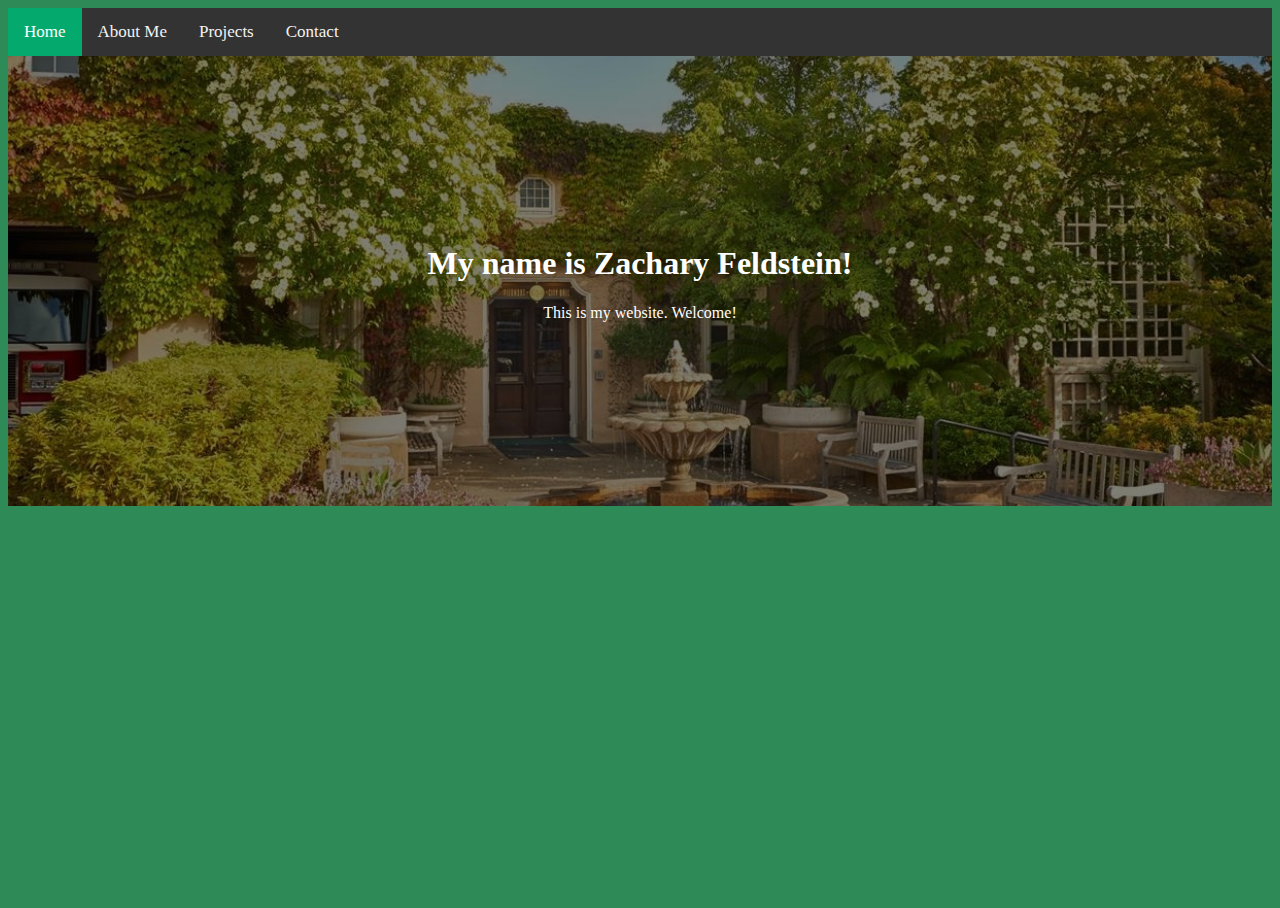
<file: index.html>
<!DOCTYPE html>
<html lang="en">
  <head>
    <title>This text appears in the tab</title>
    <link rel="stylesheet" href="style1.css">

    <div class="topnav">
    	<a class="active" href="index.html">Home</a>
    	<a href="aboutme1.html">About Me</a>
    	<a href="projects1.html">Projects</a>
    	<a href="#contact">Contact</a>
    </div>
  </head>
  <body class="b">

<div class="hero-image">
  <div class="hero-text">
    <h1>My name is Zachary Feldstein!</h1>
    <p>This is my website. Welcome!</p>
  </div>
</div>
  </body>
  </html>
</file>
<file: style1.css>
.b{
	background-color: seagreen;
}

.p{
	font-family: Arial;
	color: black;
}

.image {
	width: 35%;
	float: left;
	padding-right: 10px;
}


/* Add a black background color to the top navigation */
.topnav {
  background-color: #333;
  overflow: hidden;
}

/* Style the links inside the navigation bar */
.topnav a {
  float: left;
  color: #f2f2f2;
  text-align: center;
  padding: 14px 16px;
  text-decoration: none;
  font-size: 17px;
}

/* Change the color of links on hover */
.topnav a:hover {
  background-color: #ddd;
  color: black;
}

/* Add a color to the active/current link */
.topnav a.active {
  background-color: #04AA6D;
  color: white;
}
body, html {
    height: 100%;
}

/* The hero image */
.hero-image {
  /* Use "linear-gradient" to add a darken background effect to the image (photographer.jpg). This will make the text easier to read */
  background-image: linear-gradient(rgba(0, 0, 0, 0.5), rgba(0, 0, 0, 0.5)), url("cityhall.jpg");

  /* Set a specific height */
  height: 50%;

  /* Position and center the image to scale nicely on all screens */
  background-position: center;
  background-repeat: no-repeat;
  background-size: cover;
  position: relative;
}

/* Place text in the middle of the image */
.hero-text {
  text-align: center;
  position: absolute;
  top: 50%;
  left: 50%;
  transform: translate(-50%, -50%);
  color: white;
}
</file>
